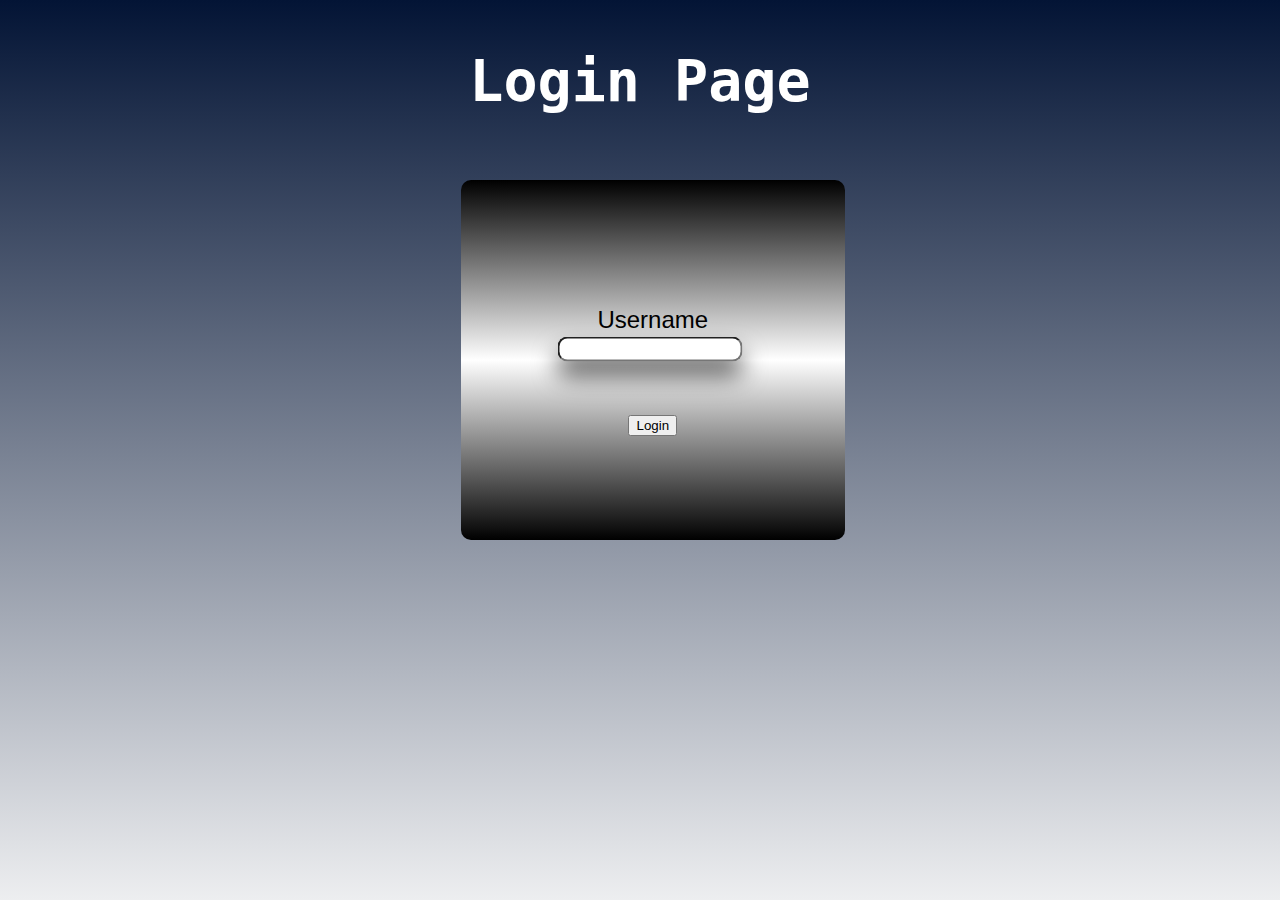
<file: index.html>
<!DOCTYPE html>
<html lang="en">
<head>
    <meta charset="UTF-8">
    <meta name="viewport" content="width=device-width, initial-scale=1.0">
    <title>Document</title>

<link rel="stylesheet" href="styles.css">
</head>
<body>
<h1 class="ex">Login Page</h1>
<form name="login">
    <div class="apple">
Username <br><input class="ee" type="text" name="userid" required/><br>
<div id="error-message"></div><br>

 <div class="but"><input type="button" onclick="check(this.form)" value="Login"/></div>
</div>
</form>
<a id="log" href="index2.html"></a>
<script src="script.js"></script>



</body>
</html>
</file>
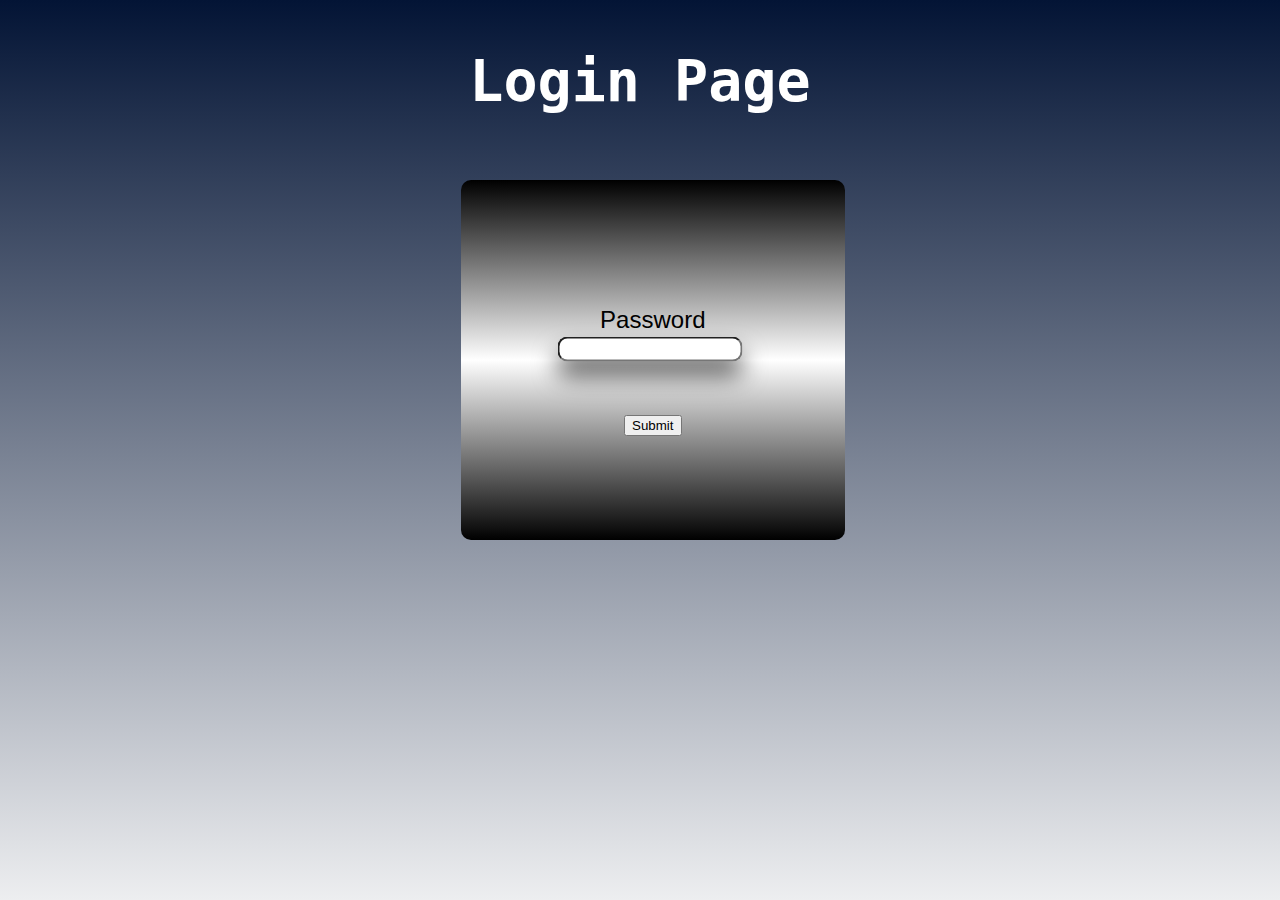
<file: index2.html>
<!DOCTYPE html>
<html lang="en">
<head>
    <meta charset="UTF-8">
    <meta name="viewport" content="width=device-width, initial-scale=1.0">
    <title>Document</title>
    <link rel="stylesheet" href="styles.css">
</head>
<body>
<h1 class="ex">Login Page</h1>
<form name="login">
    <div class="apple">
Password <br><input class="ee" type="password" name="pswrd" required/><br>
<div id="error-message"></div><br>

<div class="but"><input  type="button" onclick="password(this.form)" value="Submit"/></div>
</div>
</form>

<script src="script.js"></script>



</body>
</html>
</file>
<file: styles.css>
html {
            height: 100%;
          }
          body {
            margin:0;
            padding:0;
            font-family: sans-serif;
            background: linear-gradient(#031435, #EDEEF0);
      
    }
    input.ee{

    position: relative;
    top: 10px;
    left: 90px;
    height: 25px;
    transform: translate(-50%, -50%);
    background-color: white;
    box-sizing: border-box;
    box-shadow: 0 15px 25px rgba(0,0,0,.6);
    border-radius: 10px;
    }



    h1.ex {
        text-align: center;
        font-style: italic;
        font-style: unset;
        color: white;
      
        font-size: 1.5cm;
        position: relative;
        top:10px ;
     font-family: monospace;
    
    }
    
       


    
    form {
        background-color: salmon;
       text-align: center;
       height: 40%;
       width: 30%;
       top: 20%;
       position: absolute;
       left: 36%;
       line-height: -2px;
       border-radius: 10px;
       background-image: linear-gradient(black,white,black);

    }
    .but{ position: relative;
        display: inline-block;
        padding: 20px 10px;
        color: grey;
        font-size: 16px;
        text-decoration: none;
        text-transform: uppercase;
        overflow: hidden;
        transition: .5s;
        margin-top: 3px;
        letter-spacing: 4px;
    }

    .error {
  color: red;
  font-size: 24px;
}
.apple {

   position: relative;
   top: 35%;
   font-size: x-large;
   line-height: -2px;
}
</file>
